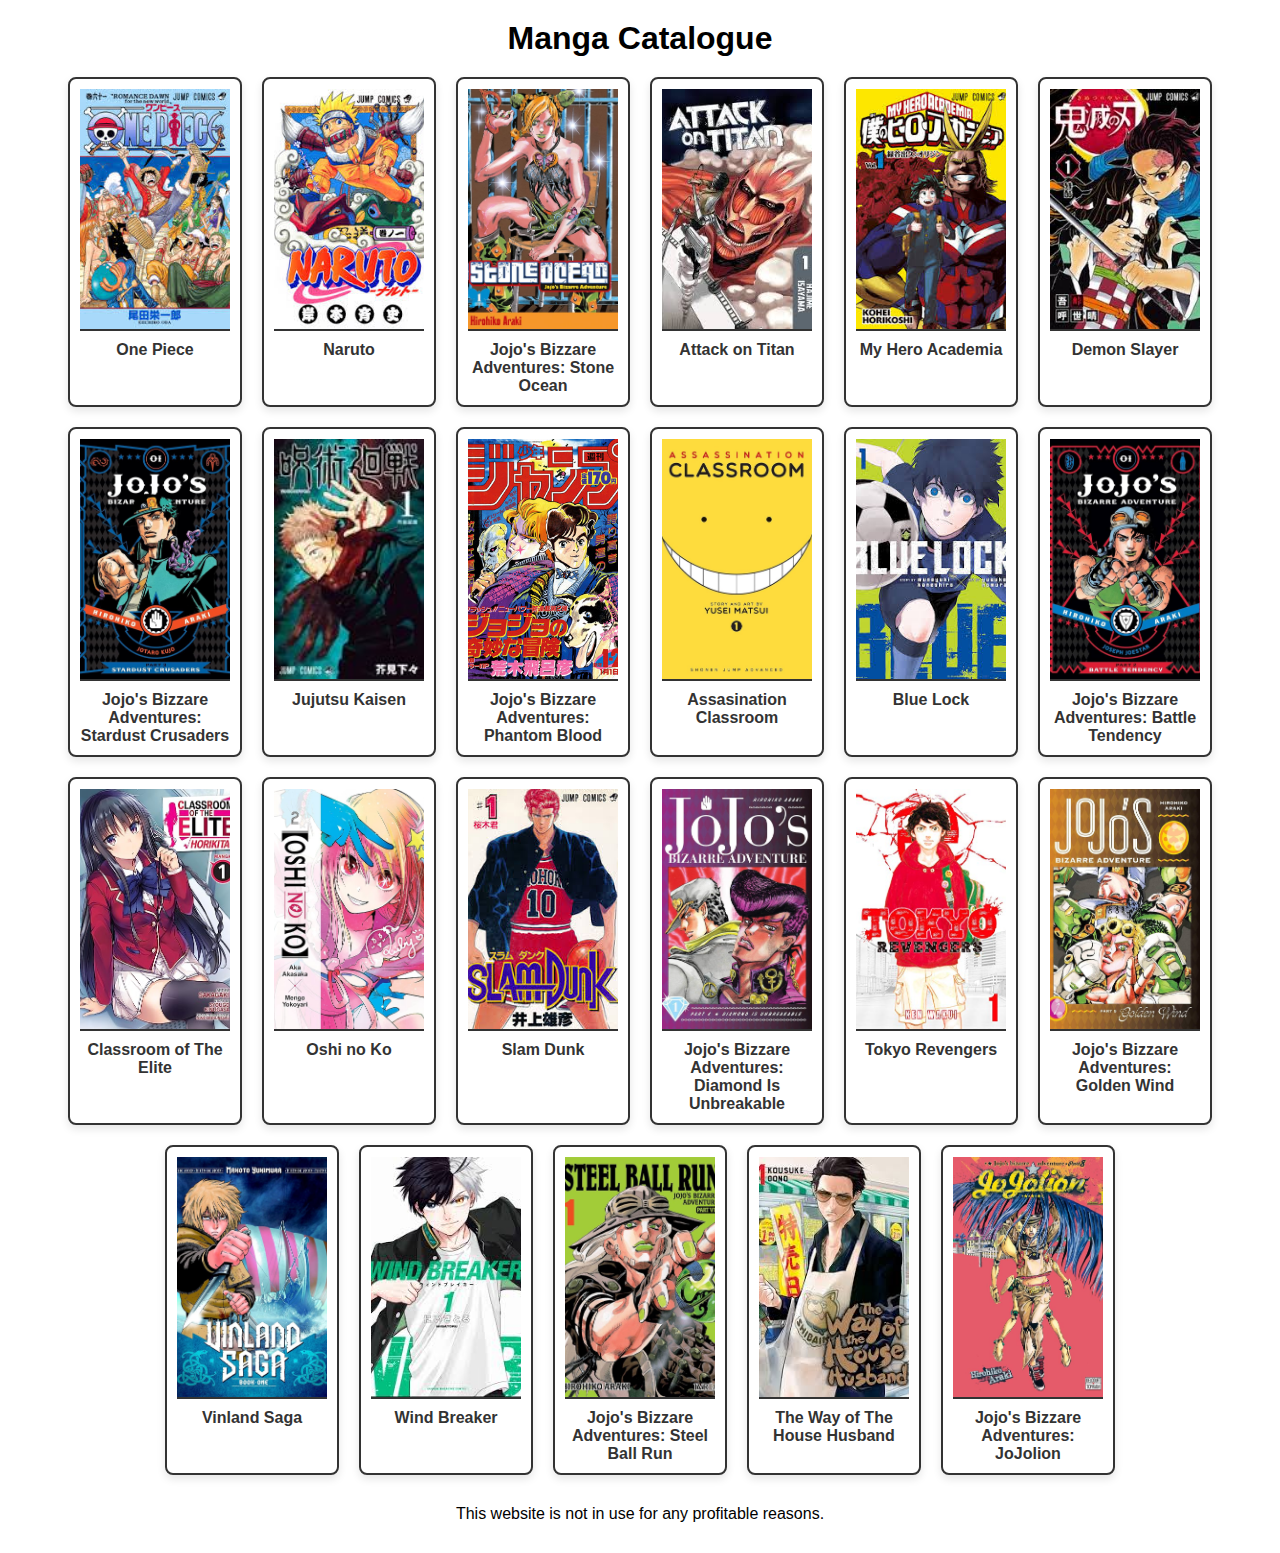
<file: index.html>
<!DOCTYPE html>
<html lang="en">
<head>
    <meta charset="UTF-8">
    <meta name="viewport" content="width=device-width, initial-scale=1.0">
    <title>Manga Catalogue</title>
    <link rel="stylesheet" href="styles.css">
</head>
<body>
    <h1>Manga Catalogue</h1>
    
    <div class="catalogue">
        <div class="manga-item">
            <img src="./covers/goatpiece.jpeg" alt="One Piece Cover">
            <a href="one-piece.html">One Piece</a>
        </div>
        <div class="manga-item">
            <img src="./covers/naruto.jpeg" alt="Naruto Cover">
            <a href="naruto.html">Naruto</a>
        </div>
        <div class="manga-item">
            <img src="./covers/jjba6.jpg" alt="JJBA 6 Cover">
            <a href="jjba6.html">Jojo's Bizzare Adventures: Stone Ocean</a>
        </div>
        <div class="manga-item">
            <img src="./covers/aot.jpeg" alt="Attack on Titan Cover">
            <a href="attack-on-titan.html">Attack on Titan</a>
        </div>
        <div class="manga-item">
            <img src="./covers/mha.jpeg" alt="My Hero Academia Cover">
            <a href="my-hero-academia.html">My Hero Academia</a>
        </div>
        <div class="manga-item">
            <img src="./covers/ds.jpeg" alt="Demon Slayer Cover">
            <a href="demon-slayer.html">Demon Slayer</a>
        </div>
        <div class="manga-item">
            <img src="./covers/jjba3.jpg" alt="JJBA 3 Cover">
            <a href="jjba3.html">Jojo's Bizzare Adventures: Stardust Crusaders</a>
        </div>
        <div class="manga-item">
            <img src="./covers/jjk.jpeg" alt="Jujutsu Kaisen Cover">
            <a href="jujutsu-kaisen.html">Jujutsu Kaisen</a>
        </div>
        <div class="manga-item">
            <img src="./covers/jjba1.jpg" alt="JJBA 1 Cover">
            <a href="jjba1.html">Jojo's Bizzare Adventures: Phantom Blood</a>
        </div>
        <div class="manga-item">
            <img src="./covers/assnclassroom.jpg" alt="Assasination Classroom Cover">
            <a href="assasination-classroom.html">Assasination Classroom</a>
        </div>
        <div class="manga-item">
            <img src="./covers/bl.jpeg" alt="Blue Lock Cover">
            <a href="blue-lock.html">Blue Lock</a>
        </div>
        <div class="manga-item">
            <img src="./covers/jjba2.jpg" alt="JJBA 2 Cover">
            <a href="jjba2.html">Jojo's Bizzare Adventures: Battle Tendency</a>
        </div>
        <div class="manga-item">
            <img src="./covers/cote.jpg" alt="Classroom of The Elite Cover">
            <a href="classroom-of-the-elite.html">Classroom of The Elite</a>
        </div>
        <div class="manga-item">
            <img src="./covers/onk.jpg" alt="Oshi no Ko Cover">
            <a href="oshi-no-ko.html">Oshi no Ko</a>
        </div>
        <div class="manga-item">
            <img src="./covers/slam.jpeg" alt="Slam Dunk Cover">
            <a href="slam-dunk.html">Slam Dunk</a>
        </div>
        <div class="manga-item">
            <img src="./covers/jjba4.jpg" alt="JJBA 4 Cover">
            <a href="jjba4.html">Jojo's Bizzare Adventures: Diamond Is Unbreakable</a>
        </div>
        <div class="manga-item">
            <img src="./covers/trev.jpg" alt="Tokyo Revengers Cover">
            <a href="tokyo-revengers.html">Tokyo Revengers</a>
        </div>
        <div class="manga-item">
            <img src="./covers/jjba5.jpg" alt="JJBA 5 Cover">
            <a href="jjba5.html">Jojo's Bizzare Adventures: Golden Wind</a>
        </div>
        <div class="manga-item">
            <img src="./covers/vls.jpg" alt="Vinland Saga Cover">
            <a href="vinland-saga.html">Vinland Saga</a>
        </div>
        <div class="manga-item">
            <img src="./covers/wb.jpeg" alt="Wind Breaker Cover">
            <a href="wind-breaker.html">Wind Breaker</a>
        </div>
        <div class="manga-item">
            <img src="./covers/jjba7.jpg" alt="JJBA 7 Cover">
            <a href="jjba7.html">Jojo's Bizzare Adventures: Steel Ball Run</a>
        </div>
        <div class="manga-item">
            <img src="./covers/wohh.jpeg" alt="wohh cover">
            <a href="way-of-the-house-husband.html">The Way of The House Husband</a>
        </div>
        <div class="manga-item">
            <img src="./covers/jjba8.jpg" alt="JJBA 8 Cover">
            <a href="jjba8.html">Jojo's Bizzare Adventures: JoJolion</a>
        </div>
        
    </div>
    <footer>This website is not in use for any profitable reasons.</footer>
    <script src="script.js"></script>
</body>
</html>
</file>
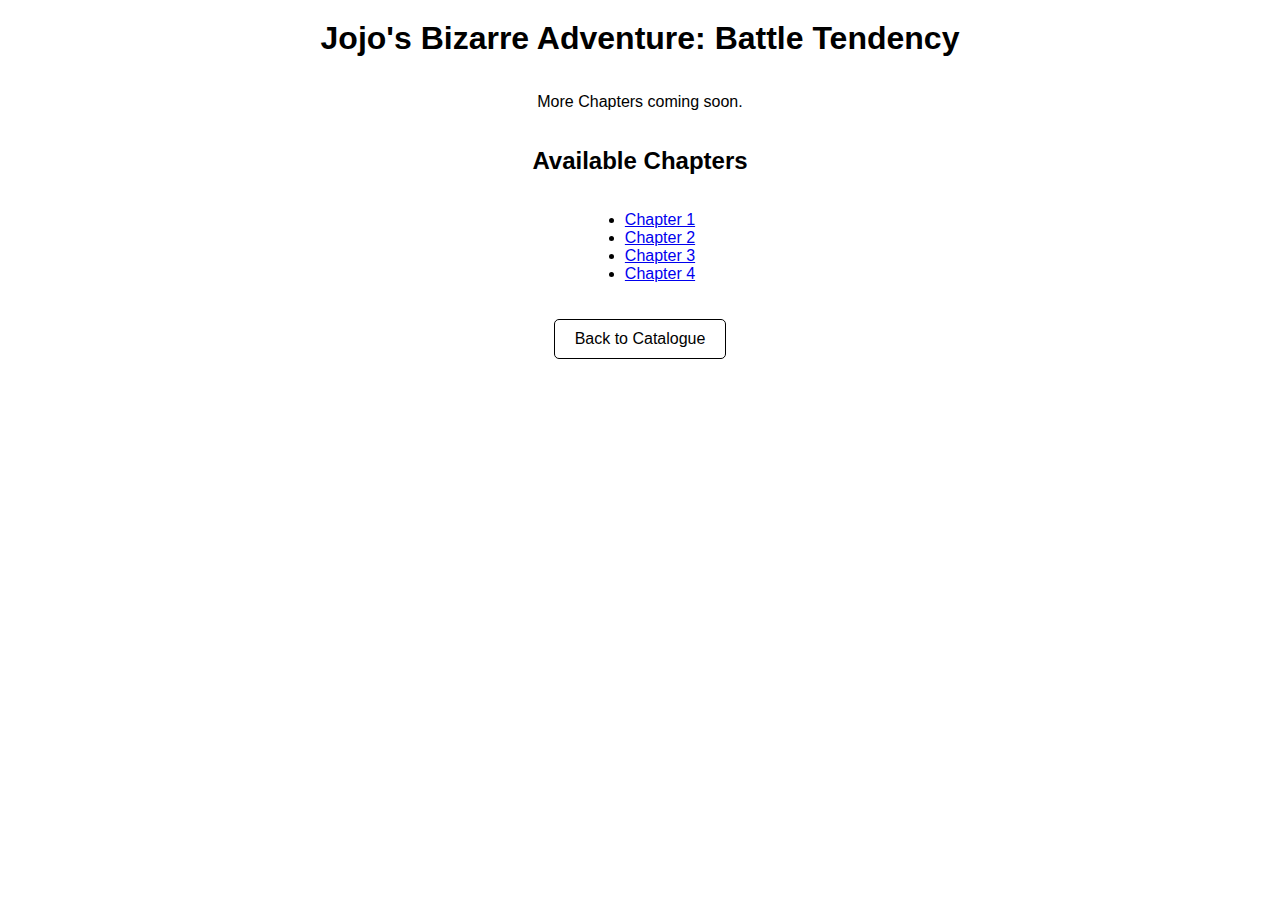
<file: jjba2.html>
<!DOCTYPE html>
<html lang="en">
<head>
    <meta charset="UTF-8">
    <meta name="viewport" content="width=device-width, initial-scale=1.0">
    <title>One Piece</title>
    <link rel="stylesheet" href="styles.css">
</head>
<body>
    <h1>Jojo's Bizarre Adventure: Battle Tendency</h1>
    <p>More Chapters coming soon.</p>

    <h2>Available Chapters</h2>
    <ul class="chapter-list">
        <li><a href="https://www.youtube.com/watch?v=SJkCLcnGB-c" target="_blank">Chapter 1</a></li>
        <li><a href="./Jojo Chapters/Chapter 2 - JoJos Bizarre Adventure, Part 2_ Battle Tendency (Official Colored) - MangaDex.pdf" target="_blank">Chapter 2</a></li>
        <li><a href="./Jojo Chapters/Chapter 3 - JoJos Bizarre Adventure, Part 2_ Battle Tendency (Official Colored) - MangaDex.pdf" target="_blank">Chapter 3</a></li>
        <li><a href="./Jojo Chapters/Chapter 4 - JoJos Bizarre Adventure, Part 2_ Battle Tendency (Official Colored) - MangaDex.pdf" target="_blank">Chapter 4</a></li>
        <!-- Add more chapters as needed -->
    </ul>

    <button onclick="window.location.href='index.html'" class="back-button">Back to Catalogue</button>
</body>
</html>
</file>
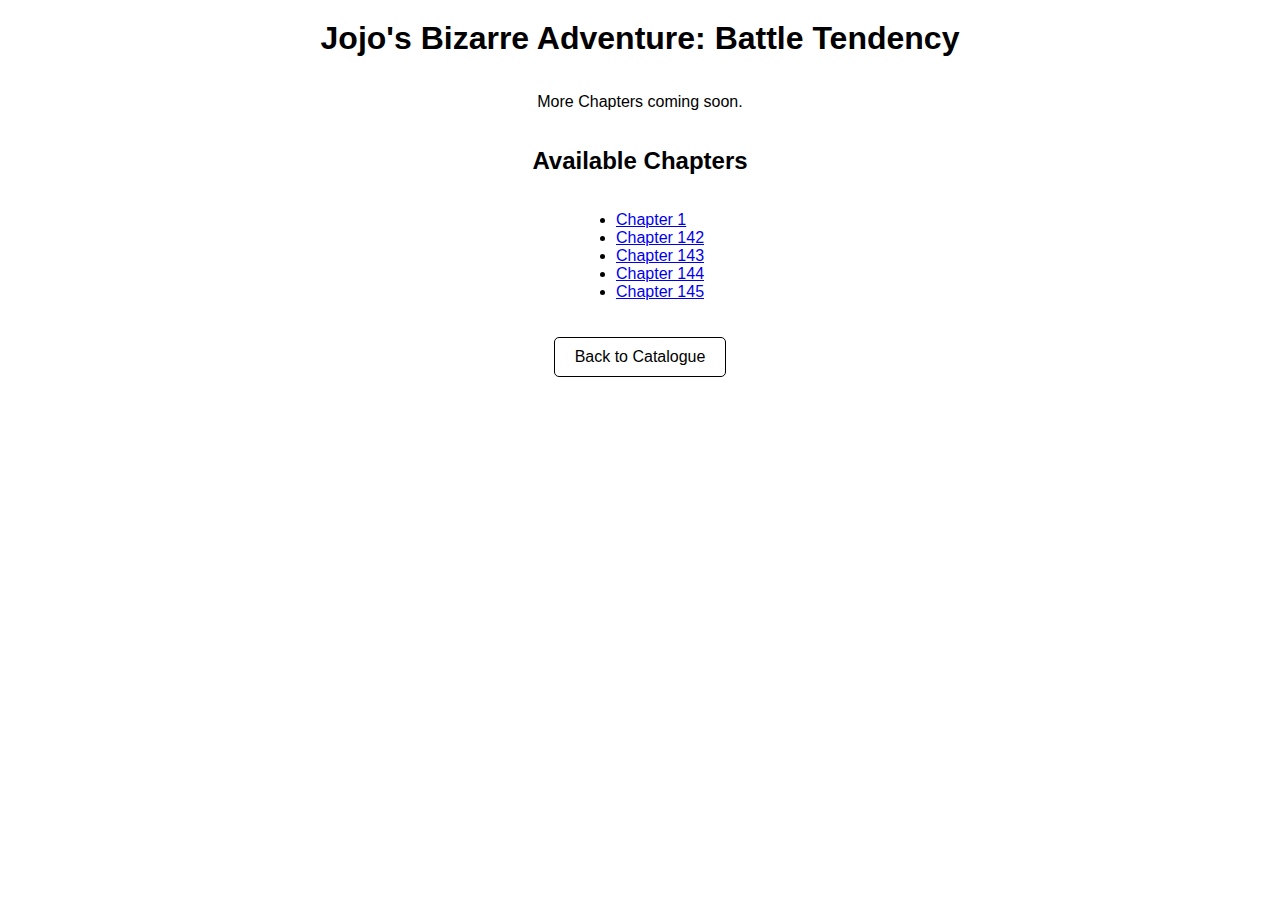
<file: jjba3.html>
<!DOCTYPE html>
<html lang="en">
<head>
    <meta charset="UTF-8">
    <meta name="viewport" content="width=device-width, initial-scale=1.0">
    <title>One Piece</title>
    <link rel="stylesheet" href="styles.css">
</head>
<body>
    <h1>Jojo's Bizarre Adventure: Battle Tendency</h1>
    <p>More Chapters coming soon.</p>

    <h2>Available Chapters</h2>
    <ul class="chapter-list">
        <li><a href="https://www.youtube.com/watch?v=BaoWJnC3V_o" target="_blank">Chapter 1</a></li>
        <li><a href="./Jojo Chapters/1 _ Chapter 142 - JoJos Bizarre Adventure, Part 3_ Stardust Crusaders (Official Colored) - MangaDex.pdf" target="_blank">Chapter 142</a></li>
        <li><a href="./Jojo Chapters/1 _ Chapter 143 - JoJos Bizarre Adventure, Part 3_ Stardust Crusaders (Official Colored) - MangaDex.pdf" target="_blank">Chapter 143</a></li>
        <li><a href="./Jojo Chapters/1 _ Chapter 144 - JoJos Bizarre Adventure, Part 3_ Stardust Crusaders (Official Colored) - MangaDex.pdf" target="_blank">Chapter 144</a></li>
        <li><a href="./Jojo Chapters/1 _ Chapter 145 - JoJos Bizarre Adventure, Part 3_ Stardust Crusaders (Official Colored) - MangaDex.pdf" target="_blank">Chapter 145</a></li>
        <!-- Add more chapters as needed -->
    </ul>

    <button onclick="window.location.href='index.html'" class="back-button">Back to Catalogue</button>
</body>
</html>
</file>
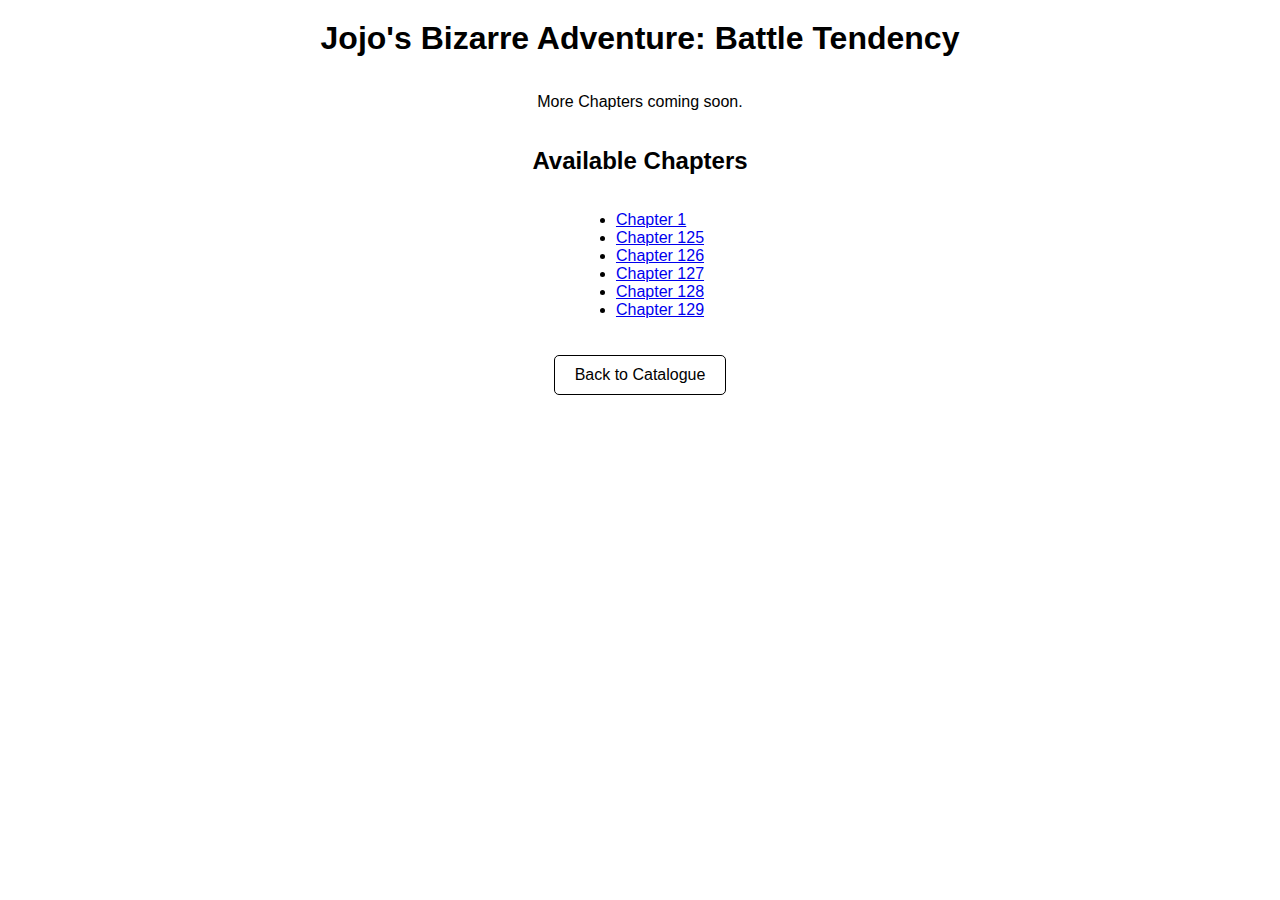
<file: jjba4.html>
<!DOCTYPE html>
<html lang="en">
<head>
    <meta charset="UTF-8">
    <meta name="viewport" content="width=device-width, initial-scale=1.0">
    <title>One Piece</title>
    <link rel="stylesheet" href="styles.css">
</head>
<body>
    <h1>Jojo's Bizarre Adventure: Battle Tendency</h1>
    <p>More Chapters coming soon.</p>

    <h2>Available Chapters</h2>
    <ul class="chapter-list">
        <li><a href="https://www.youtube.com/watch?v=ATYTLw-Nl0s" target="_blank">Chapter 1</a></li>
        <li><a href="./Jojo Chapters/1 _ Chapter 125 - JoJos Bizarre Adventure, Part 4_ Diamond Is Unbreakable (Official Colored) - MangaDex.pdf" target="_blank">Chapter 125</a></li>
        <li><a href="./Jojo Chapters/1 _ Chapter 126 - JoJos Bizarre Adventure, Part 4_ Diamond Is Unbreakable (Official Colored) - MangaDex.pdf" target="_blank">Chapter 126</a></li>
        <li><a href="./Jojo Chapters/1 _ Chapter 127 - JoJos Bizarre Adventure, Part 4_ Diamond Is Unbreakable (Official Colored) - MangaDex.pdf" target="_blank">Chapter 127</a></li>
        <li><a href="./Jojo Chapters/1 _ Chapter 128 - JoJos Bizarre Adventure, Part 4_ Diamond Is Unbreakable (Official Colored) - MangaDex.pdf" target="_blank">Chapter 128</a></li>
        <li><a href="./Jojo Chapters/1 _ Chapter 129 - JoJos Bizarre Adventure, Part 4_ Diamond Is Unbreakable (Official Colored) - MangaDex.pdf" target="_blank">Chapter 129</a></li>
        <!-- Add more chapters as needed -->
    </ul>

    <button onclick="window.location.href='index.html'" class="back-button">Back to Catalogue</button>
</body>
</html>
</file>
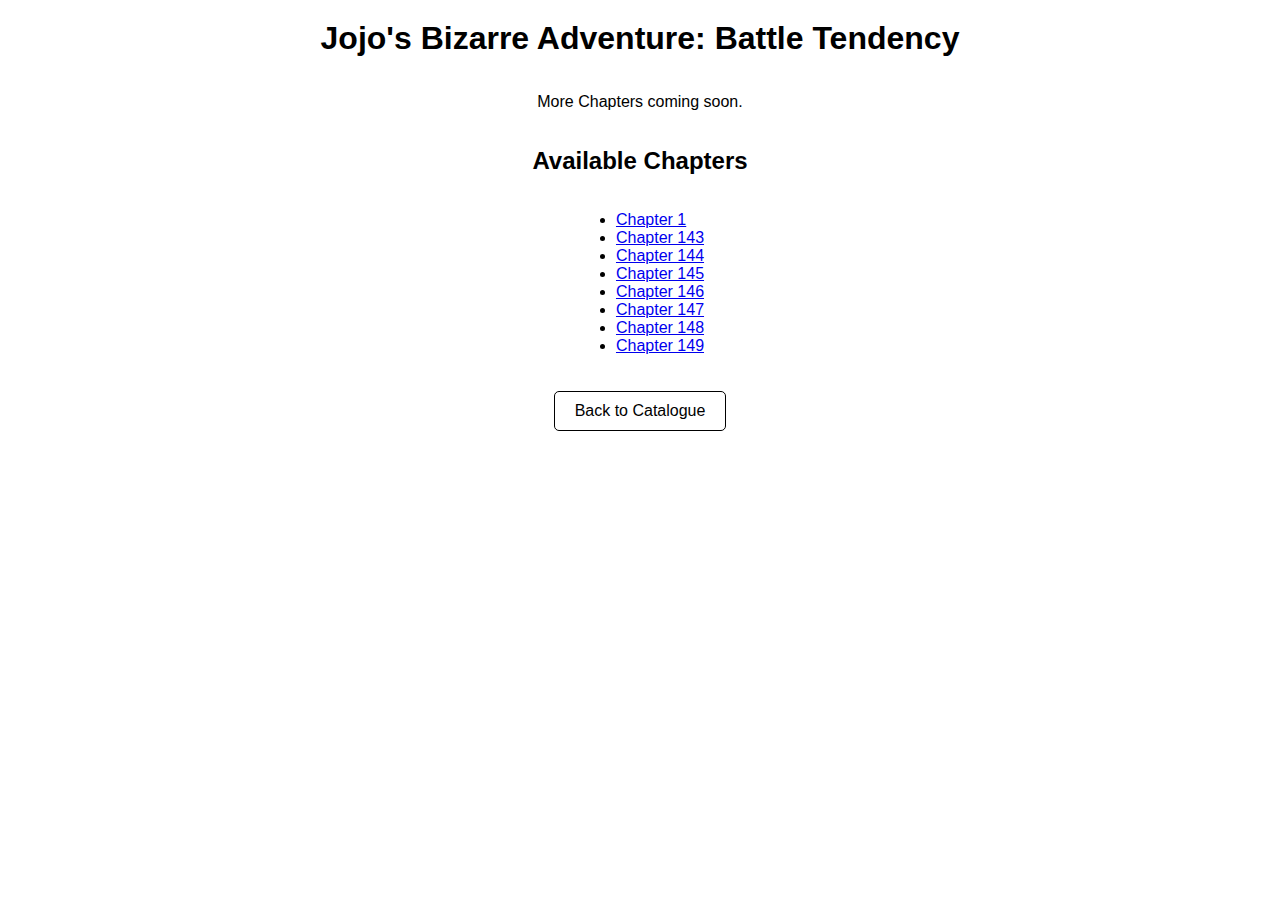
<file: jjba5.html>
<!DOCTYPE html>
<html lang="en">
<head>
    <meta charset="UTF-8">
    <meta name="viewport" content="width=device-width, initial-scale=1.0">
    <title>One Piece</title>
    <link rel="stylesheet" href="styles.css">
</head>
<body>
    <h1>Jojo's Bizarre Adventure: Battle Tendency</h1>
    <p>More Chapters coming soon.</p>

    <h2>Available Chapters</h2>
    <ul class="chapter-list">
        <li><a href="https://youtu.be/1PeupiYmAcI?si=6gG5tLVFKf6sCyJV" target="_blank">Chapter 1</a></li>
        <li><a href="./Jojo Chapters/1 _ Chapter 143 - JoJos Bizarre Adventure, Part 5_ Golden Wind (Official Colored) - MangaDex.pdf" target="_blank">Chapter 143</a></li>
        <li><a href="./Jojo Chapters/1 _ Chapter 144 - JoJos Bizarre Adventure, Part 5_ Golden Wind (Official Colored) - MangaDex.pdf" target="_blank">Chapter 144</a></li>
        <li><a href="./Jojo Chapters/1 _ Chapter 145 - JoJos Bizarre Adventure, Part 5_ Golden Wind (Official Colored) - MangaDex.pdf" target="_blank">Chapter 145</a></li>
        <li><a href="./Jojo Chapters/1 _ Chapter 145 - JoJos Bizarre Adventure, Part 5_ Golden Wind (Official Colored) - MangaDex.pdf" target="_blank">Chapter 146</a></li>
        <li><a href="./Jojo Chapters/1 _ Chapter 145 - JoJos Bizarre Adventure, Part 5_ Golden Wind (Official Colored) - MangaDex.pdf" target="_blank">Chapter 147</a></li>
        <li><a href="./Jojo Chapters/1 _ Chapter 145 - JoJos Bizarre Adventure, Part 5_ Golden Wind (Official Colored) - MangaDex.pdf" target="_blank">Chapter 148</a></li>
        <li><a href="./Jojo Chapters/1 _ Chapter 149 - JoJos Bizarre Adventure, Part 5_ Golden Wind (Official Colored) - MangaDex.pdf" target="_blank">Chapter 149</a></li>
        <!-- Add more chapters as needed -->
    </ul>

    <button onclick="window.location.href='index.html'" class="back-button">Back to Catalogue</button>
</body>
</html>
</file>
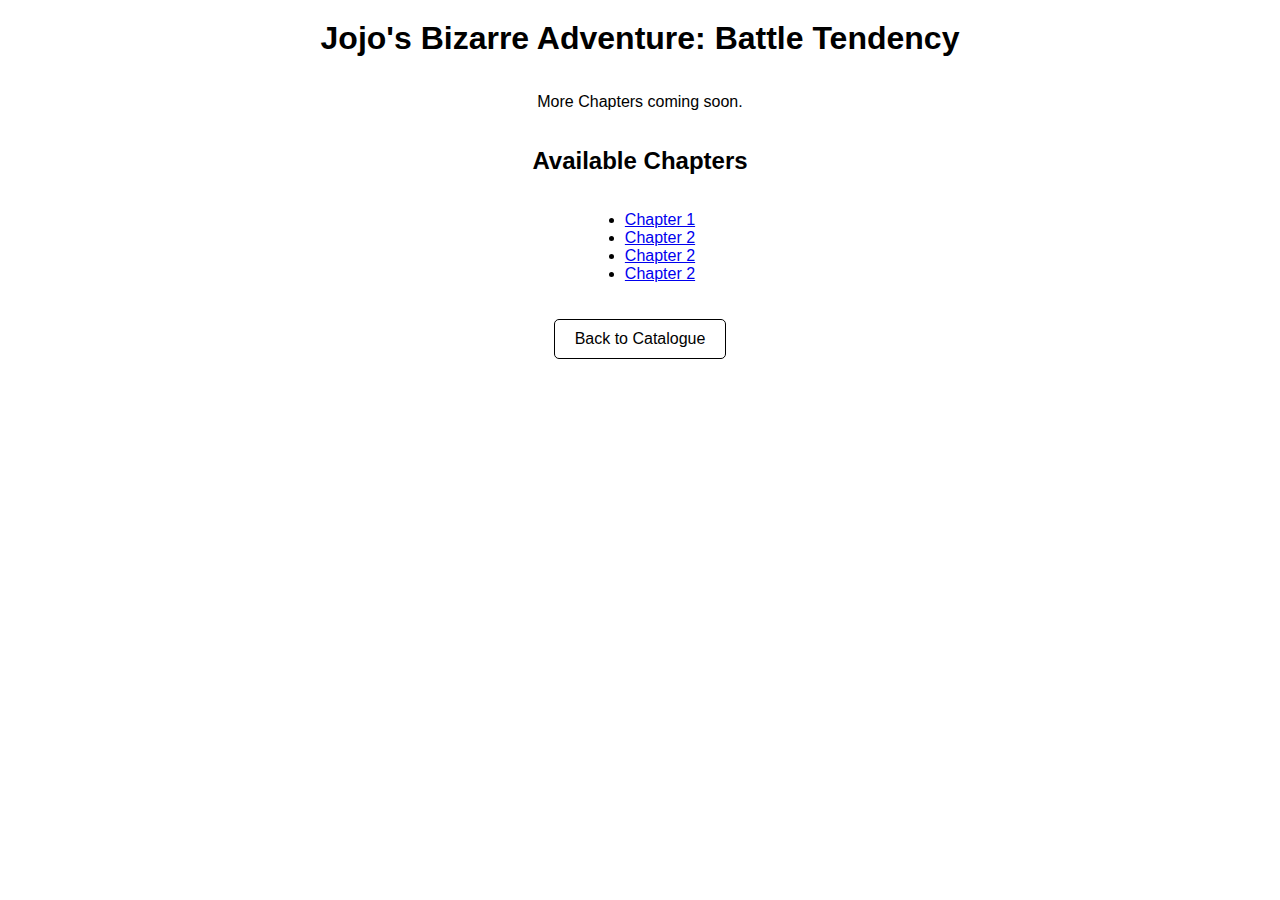
<file: jjba6.html>
<!DOCTYPE html>
<html lang="en">
<head>
    <meta charset="UTF-8">
    <meta name="viewport" content="width=device-width, initial-scale=1.0">
    <title>One Piece</title>
    <link rel="stylesheet" href="styles.css">
</head>
<body>
    <h1>Jojo's Bizarre Adventure: Battle Tendency</h1>
    <p>More Chapters coming soon.</p>

    <h2>Available Chapters</h2>
    <ul class="chapter-list">
        <li><a href="https://www.youtube.com/watch?v=lr-PmLDr4RU" target="_blank">Chapter 1</a></li>
        <li><a href="./Jojo Chapters/1 _ Chapter 149 - JoJos Bizarre Adventure, Part 5_ Golden Wind (Official Colored) - MangaDex.pdf" target="_blank">Chapter 2</a></li>
        <li><a href="./Jojo Chapters/1 _ Chapter 149 - JoJos Bizarre Adventure, Part 5_ Golden Wind (Official Colored) - MangaDex.pdf" target="_blank">Chapter 2</a></li>
        <li><a href="./Jojo Chapters/1 _ Chapter 149 - JoJos Bizarre Adventure, Part 5_ Golden Wind (Official Colored) - MangaDex.pdf" target="_blank">Chapter 2</a></li>
        <!-- Add more chapters as needed -->
    </ul>

    <button onclick="window.location.href='index.html'" class="back-button">Back to Catalogue</button>
</body>
</html>
</file>
<file: styles.css>
body {
    font-family: Arial, sans-serif;
    margin: 0;
    padding: 0;
    display: flex;
    flex-direction: column;
    align-items: center;
    justify-content: center;
}

h1 {
    text-align: center;
    margin: 20px 0;
}

.catalogue {
    display: flex;
    flex-wrap: wrap;
    justify-content: center;
    gap: 20px;
    max-width: 100%;
    padding: 0 20px;
}

.manga-item {
    display: flex;
    flex-direction: column;
    align-items: center;
    width: 150px;
    border: 2px solid #333; 
    border-radius: 8px;
    padding: 10px;
    box-shadow: 0 4px 8px rgba(0, 0, 0, 0.1); 
    background-color: #fff; 
    transition: transform 0.3s, box-shadow 0.3s;
}

.manga-item img {
    width: 100%;
    height: 240px; 
    object-fit: cover; 
    margin-bottom: 10px;
    border-bottom: 2px solid #333; 
}

.manga-item a {
    text-decoration: none;
    color: #333;
    text-align: center;
    font-weight: bold;
    display: block;
}

.manga-item:hover {
    transform: scale(1.05); 
    box-shadow: 0 6px 12px rgba(0, 0, 0, 0.2); 
    cursor: pointer;
}

@media (max-width: 768px) {
    .catalogue {
        gap: 15px;
    }

    .manga-item {
        width: 120px;
    }

    .manga-item img {
        height: 180px; 
    }
}

@media (max-width: 480px) {
    .catalogue {
        gap: 10px;
    }

    .manga-item {
        width: 100px;
    }

    .manga-item img {
        height: 150px; 
    }
}

.back-button {
    background-color: white;
    color: black;
    padding: 10px 20px;
    border: 1px solid black;
    border-radius: 5px;
    cursor: pointer;
    font-size: 16px;
    text-align: center;
    display: inline-block;
    margin-top: 20px;
    transition: background-color 0.3s ease; 
}

.back-button:hover {
    background-color: rgb(238, 236, 236);
}

footer {
    margin: 30px;
}
</file>
